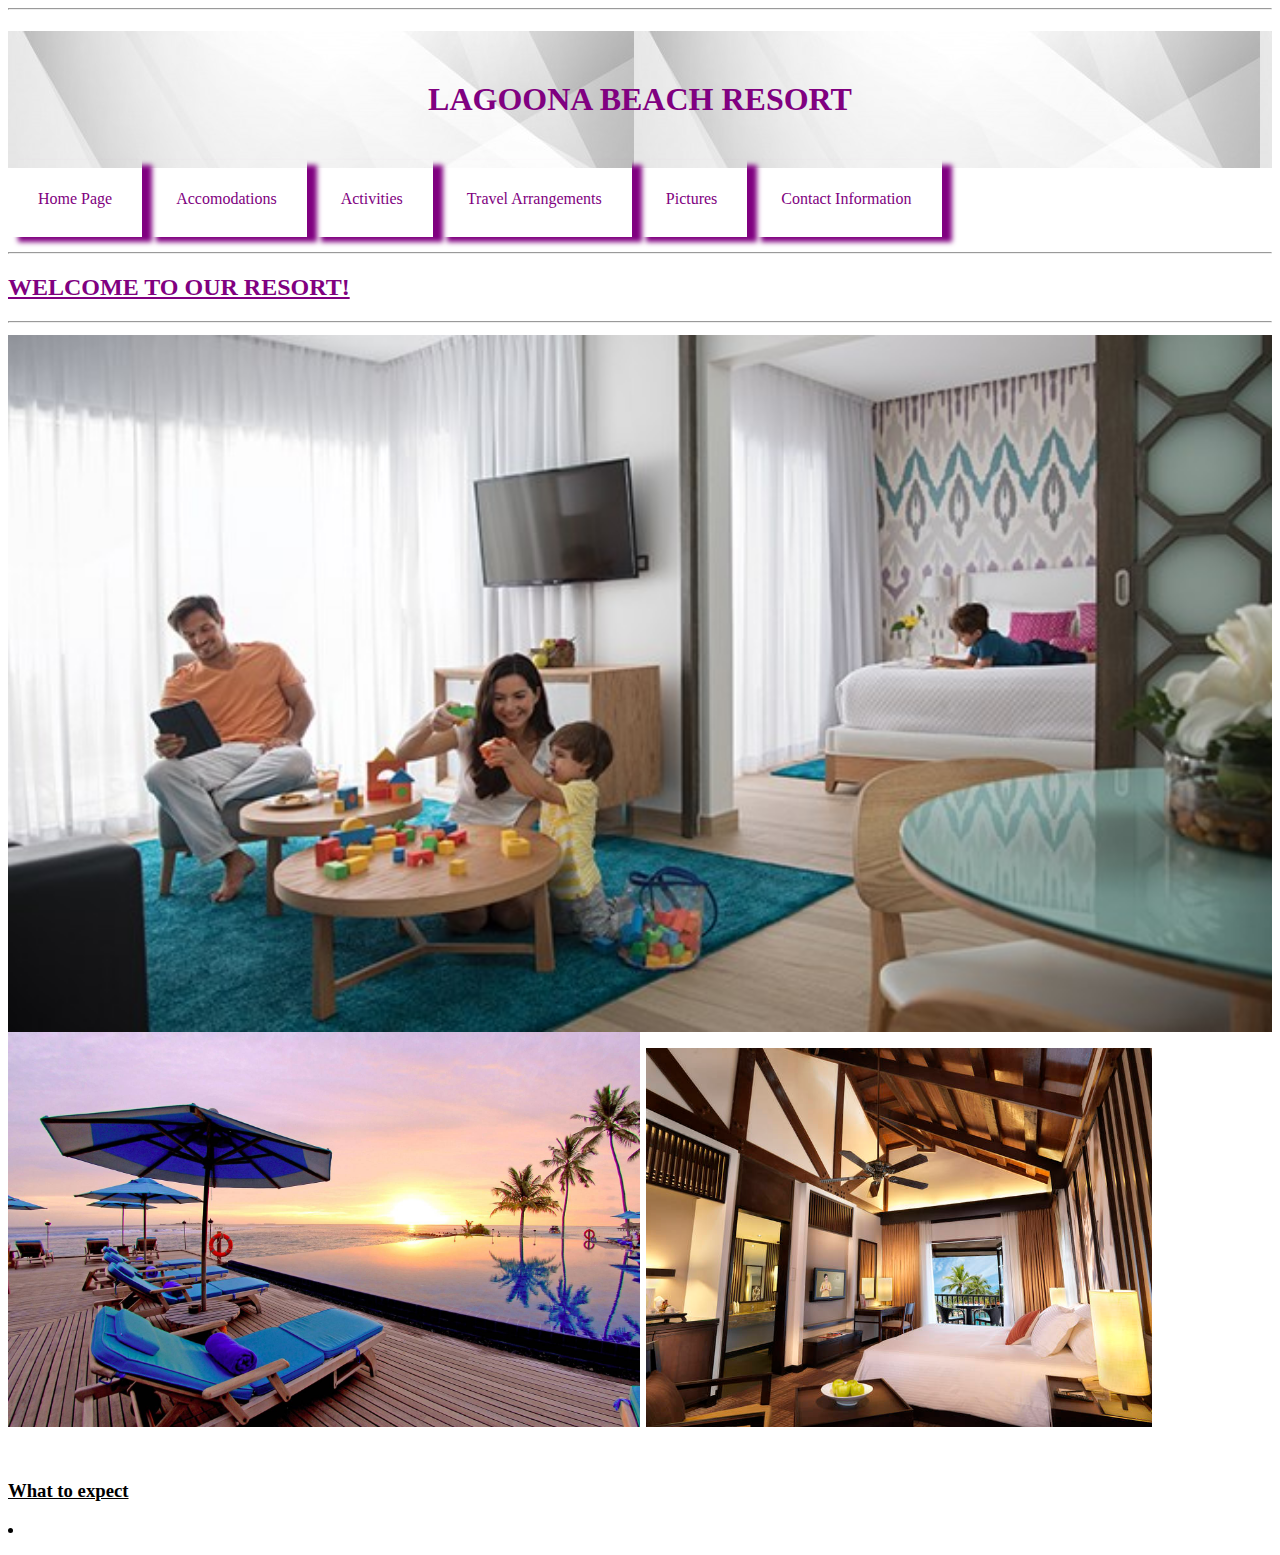
<file: index.html>
<html>
  <head><title>LAGOONA BEACH RESORT</title>
      <meta name="viewport" content="width=device-width,initial-scale=1,maximum-scale=1,user-scalable=no">
      <meta http-equiv="X-UA-Compatible" content="IE=edge,chrome=1">
      <meta name="HandheldFriendly" content="true">
    <link href="css/styles.css" rel="stylesheet" type="text/css">
    <hr>
  </head>
  <body>
    <h1>LAGOONA BEACH RESORT</h1>

    <div id="link">
      <a href="index.html">Home Page</a>
      <a href="accommodations.html">Accomodations</a>
      <a href="activities.html">Activities</a>
      <a href="travel-arangements.html">Travel Arrangements</a>
      <a href="pictures.html">Pictures</a>
      <a href="contact-information.html">Contact Information</a>
    </div>
      <br>
      <br>
      <hr>
    <h2><u>WELCOME TO OUR RESORT!</u><h2>
      <hr>
      <div id="images">
          <img src="resort-website.jpg" width="100%" />
          <img src="resort-website3.jpg" width="50%" />
          <img src="resort-website2.jpg" width="40%" />
      </div>
      <br>
    <h3><u>What to expect<u></h3>
          <li>
            <ol>


  </body>
  </html>
</file>
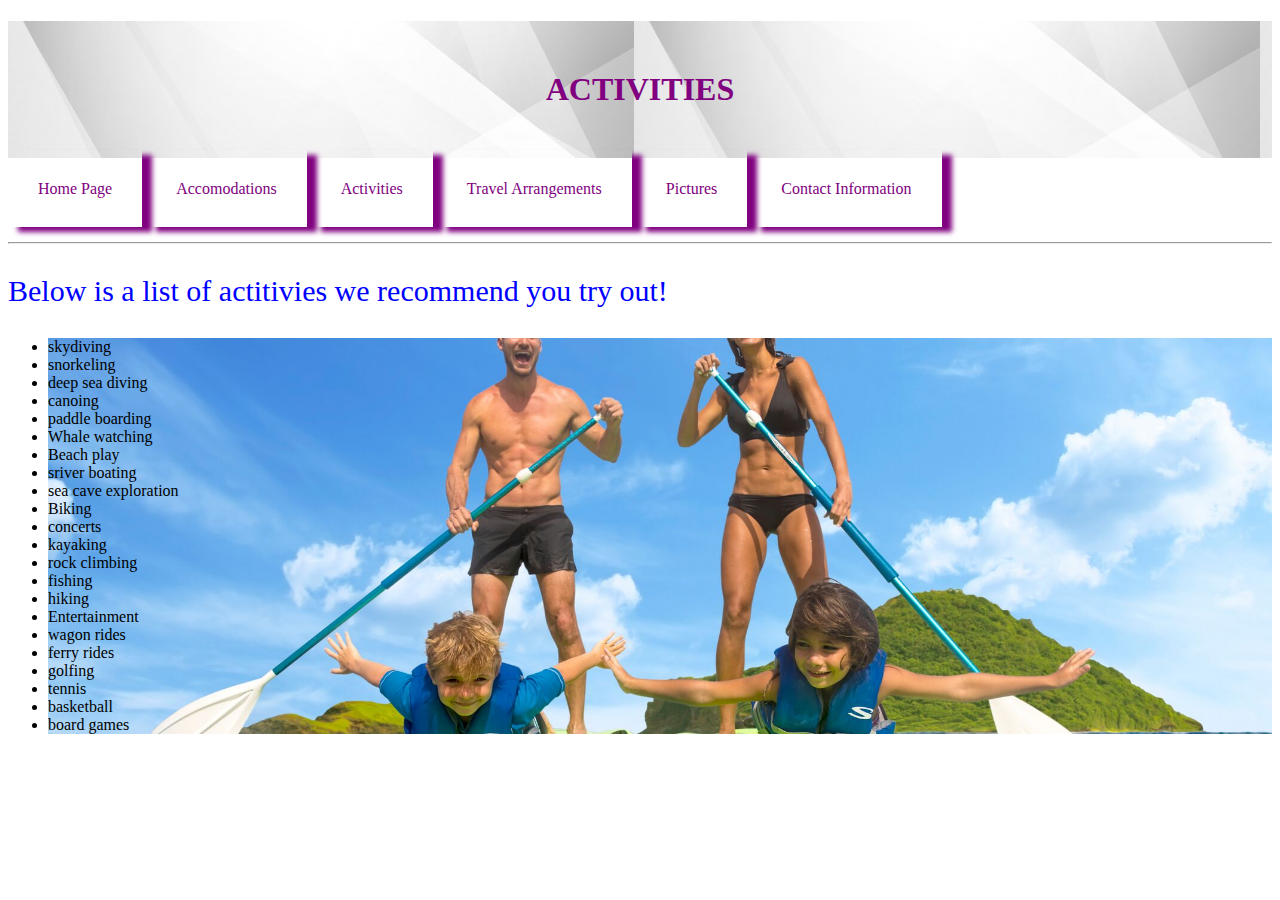
<file: activities.html>
<!DOCTYPE html>
<html>
  <head>
    <title>Activities</title>
      <link href="css/styles.css" rel="stylesheet" type="text/css">
  </head>
  <body>
    <h1>ACTIVITIES</h1>
    <div id="link">
      <a href="index.html">Home Page</a>
      <a href="accommodations.html">Accomodations</a>
      <a href="activities.html">Activities</a>
      <a href="travel-arangements.html">Travel Arrangements</a>
      <a href="pictures.html">Pictures</a>
      <a href="contact-information.html">Contact Information</a>
    </div>
    <br>
    <br>
    <hr>
    <p style="color:blue;font-size:30px;"> Below is a list of actitivies we recommend you try out!</p>
    <ul>
    <div id="list">
      <li>skydiving</li>
      <li>snorkeling</li>
      <li>deep sea diving</li>
      <li>canoing</li>
      <li>paddle boarding</li>
      <li>Whale watching</li>
      <li>Beach play</li>
      <li>sriver boating</li>
      <li>sea cave exploration</li>
      <li>Biking</li>
      <li>concerts</li>
      <li>kayaking</li>
      <li>rock climbing</li>
      <li>fishing</li>
      <li>hiking</li>
      <li>Entertainment</li>
      <li>wagon rides</li>
      <li>ferry rides</li>
      <li>golfing</li>
      <li>tennis</li>
      <li>basketball</li>
      <li>board games</li>
    </div>
    <ul>
  </body>
</html>
</file>
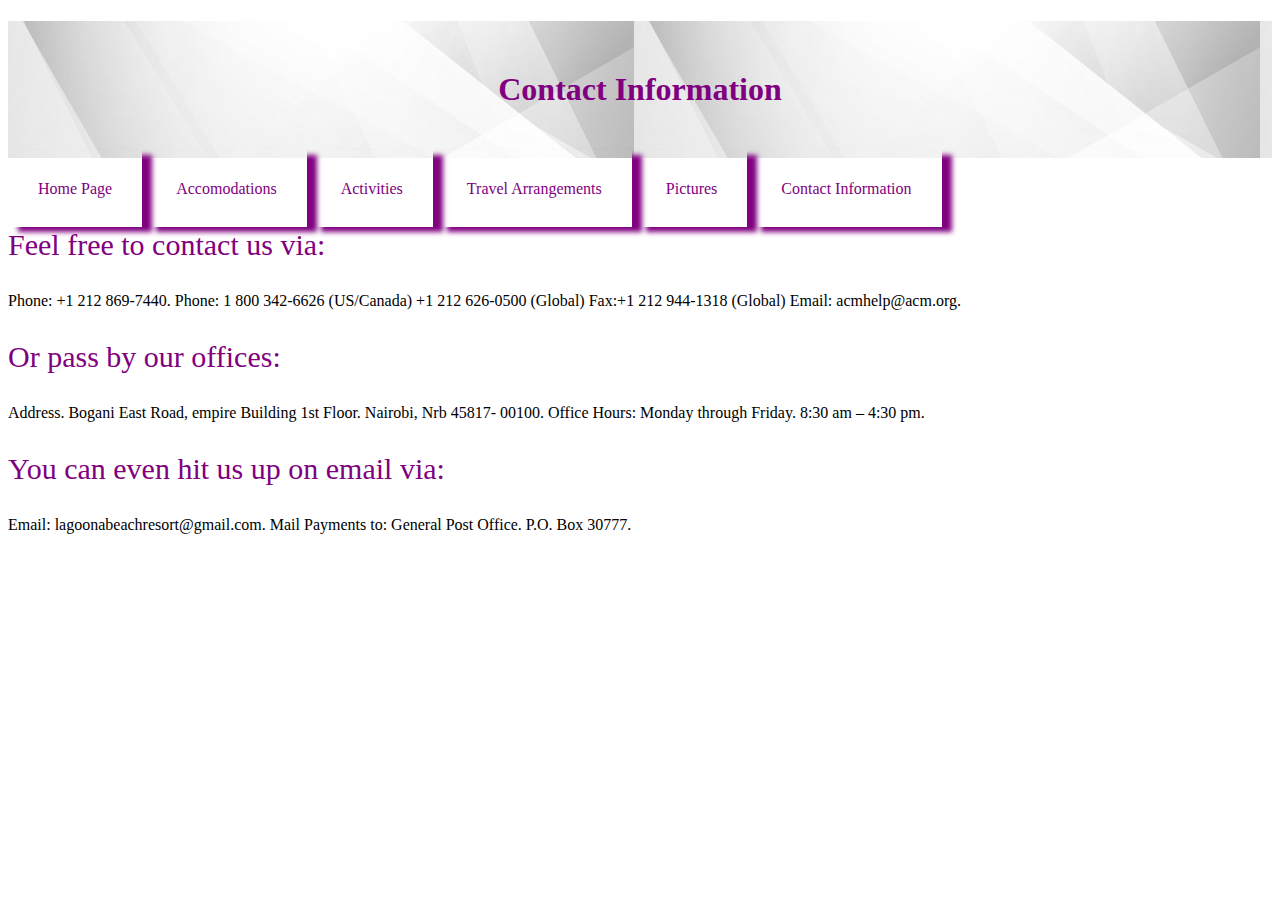
<file: contact-information.html>
<!DOCTYPE html>
<html>
  <head>
    <title>Contact Information</title>
    <link href="css/styles.css" rel="stylesheet" type="text/css">
  </head>
  <body>
    <h1>Contact Information</h1>
    <div id="link">
      <a href="index.html">Home Page</a>
      <a href="accommodations.html">Accomodations</a>
      <a href="activities.html">Activities</a>
      <a href="travel-arangements.html">Travel Arrangements</a>
      <a href="pictures.html">Pictures</a>
      <a href="contact-information.html">Contact Information</a>
    </div>
    <p style="color:purple;font-size:30px;">Feel free to contact us via:</p>
      Phone: +1 212 869-7440.
      Phone: 1 800 342-6626 (US/Canada) +1 212 626-0500 (Global) Fax:+1 212 944-1318 (Global) Email: acmhelp@acm.org.
    <p style="color:purple;font-size:30px;">Or pass by our offices:</p>
      Address. Bogani East Road, empire Building 1st Floor. Nairobi, Nrb 45817- 00100.
      Office Hours: Monday through Friday. 8:30 am – 4:30 pm.
    <p style="color:purple;font-size:30px;">You can even hit us up on email via:</p>
      Email: lagoonabeachresort@gmail.com.
      Mail Payments to: General Post Office. P.O. Box 30777.


  </body>
</html>
</file>
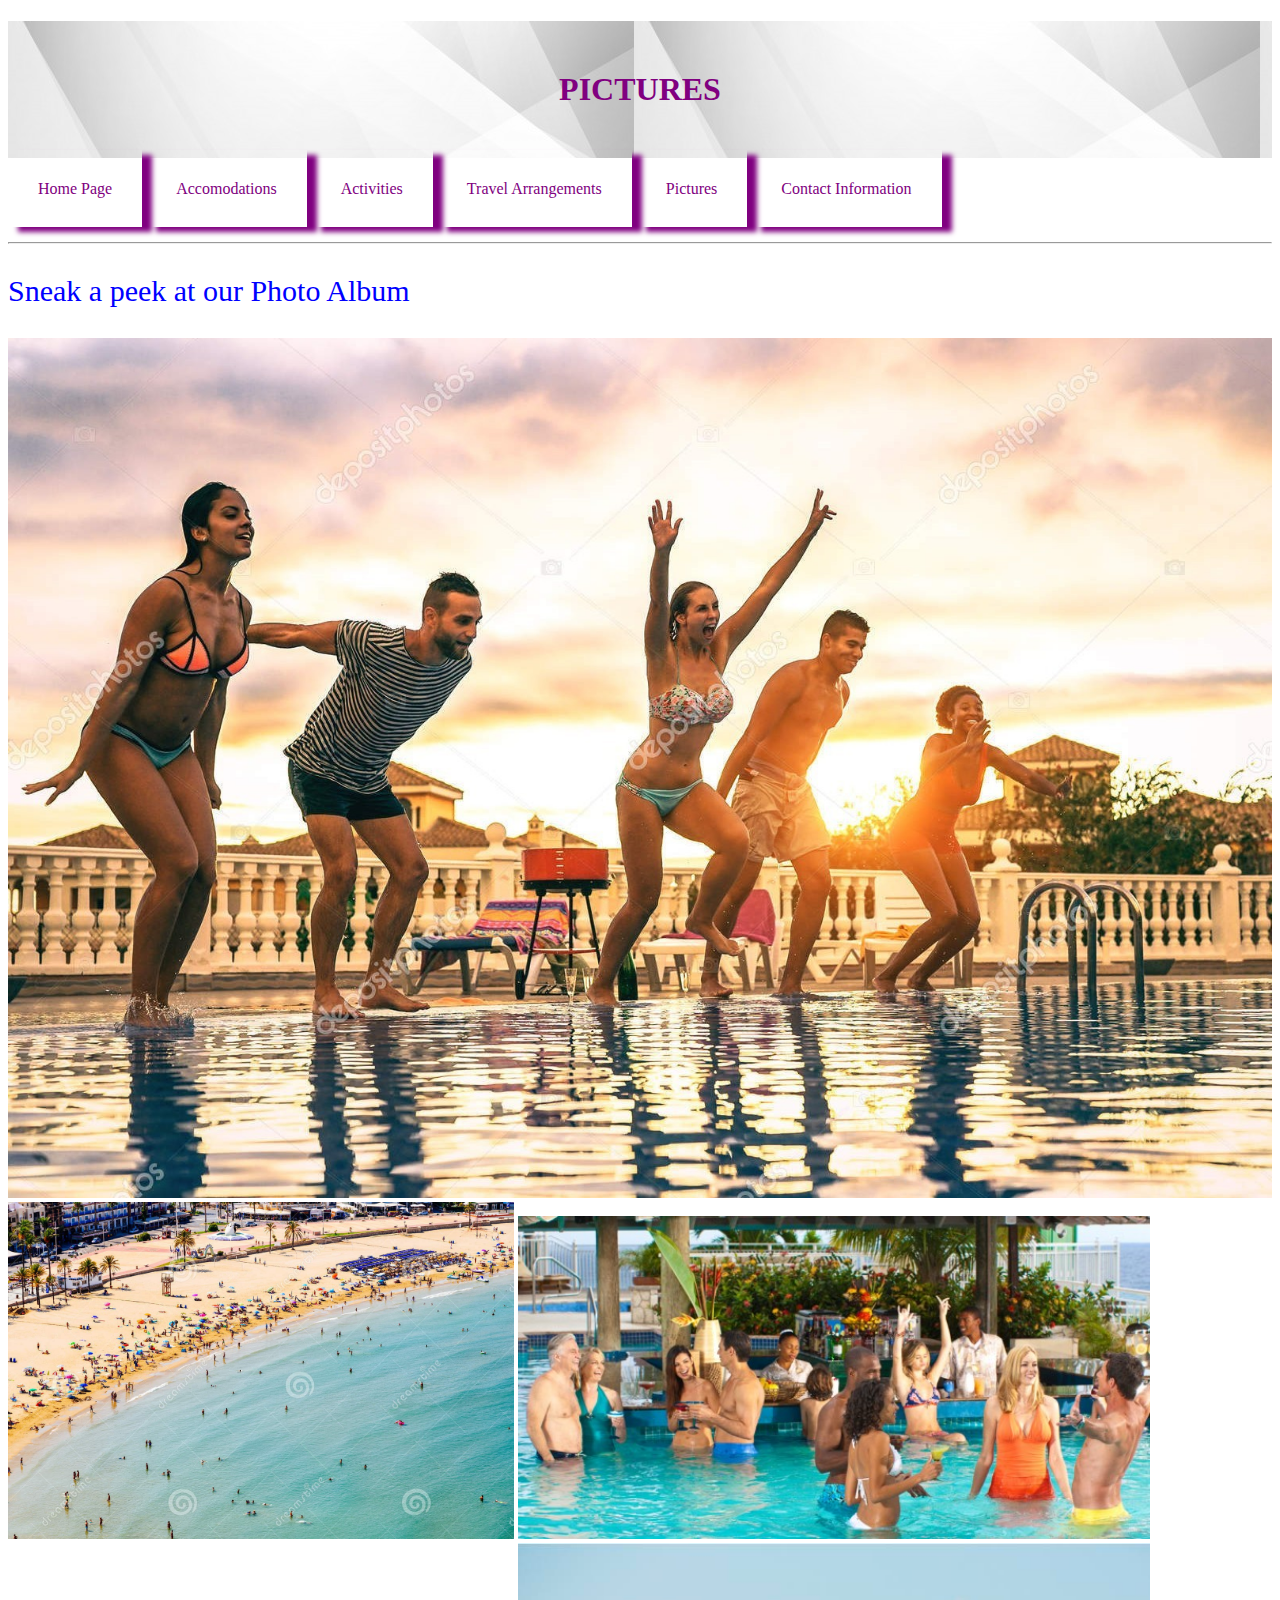
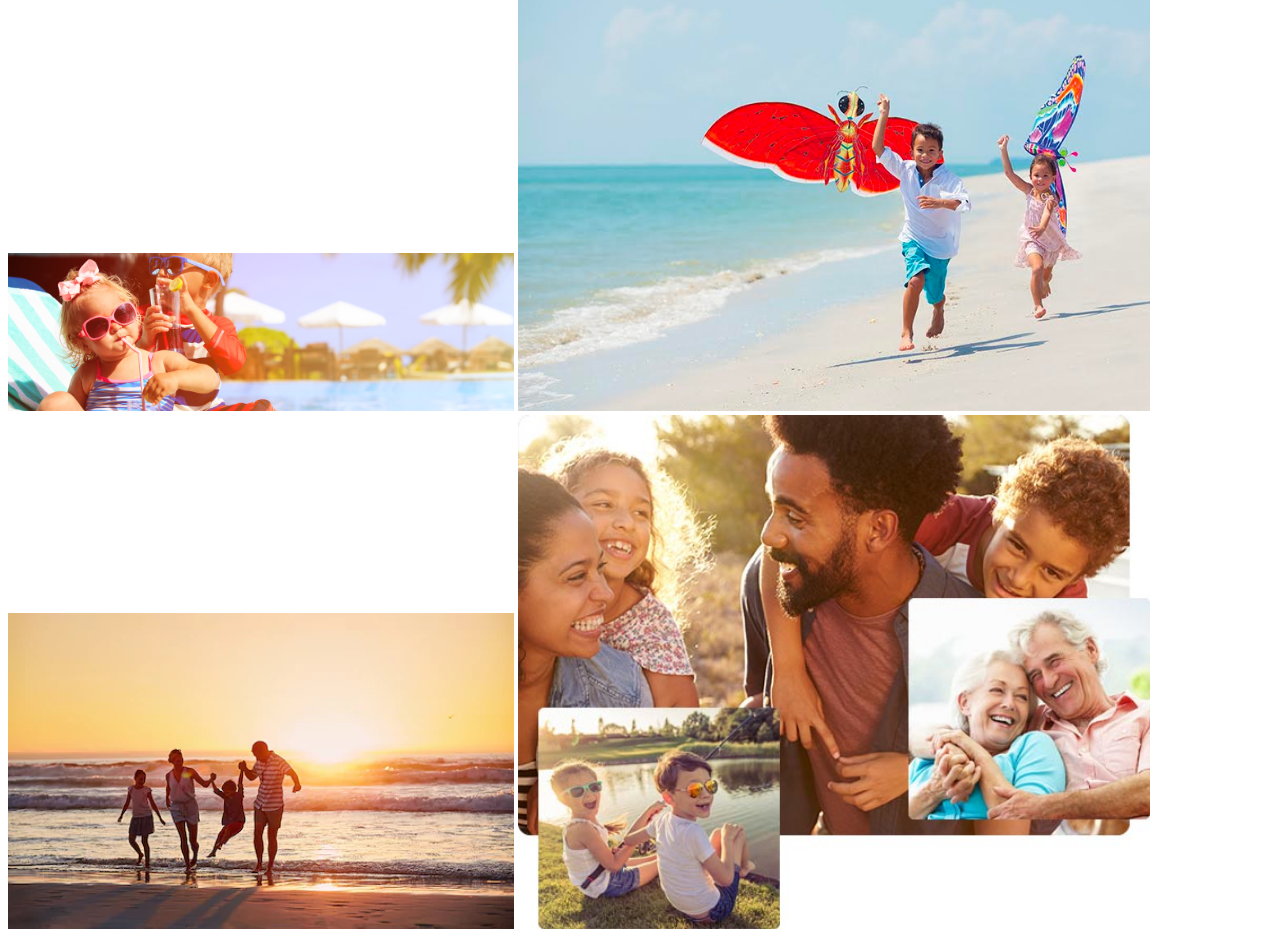
<file: pictures.html>
<!DOCTYPE html>
<html>
  <head>
    <title>Pictures</title>
    <link href="css/styles.css" rel="stylesheet" type="text/css">
  </head>
  <body>
    <h1>PICTURES</h1>
    <div id="link">
      <a href="index.html">Home Page</a>
      <a href="accommodations.html">Accomodations</a>
      <a href="activities.html">Activities</a>
      <a href="travel-arangements.html">Travel Arrangements</a>
      <a href="pictures.html">Pictures</a>
      <a href="contact-information.html">Contact Information</a>
    </div>
    <br>
    <br>
    <hr>
    <p style="color:blue;font-size:30px;"> Sneak a peek at our Photo Album</p>
    <img src="photo1.jpg" width="100%" />
    <img src="photo2.jpg" width="40%" />
    <img src="photo3.jpg" width="50%" />
    <img src="photo4.jpg" width="40%" />
    <img src="photo5.jpg" width="50%" />
    <img src="photo6.webp" width="40%" />
    <img src="photo7.jpg" width="50%" />
  </body>
</html>
</file>
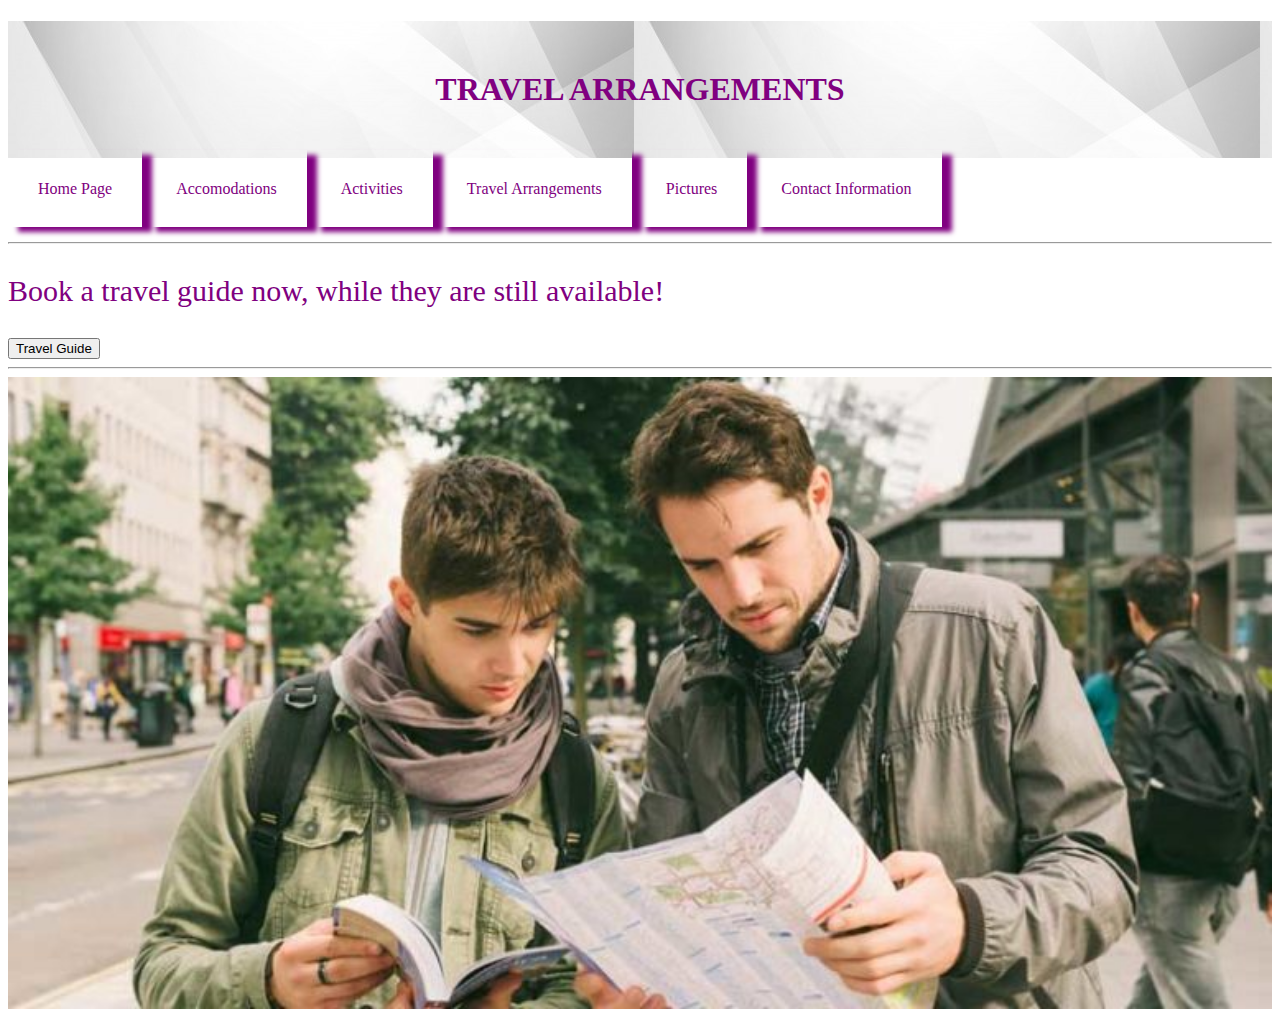
<file: travel-arangements.html>
<!DOCTYPE html>
<html>
  <head>
    <title>Travel Arrangements</title>
    <link href="css/styles.css" rel="stylesheet" type="text/css">
  </head>
  <body>
    <h1>TRAVEL ARRANGEMENTS</h1>
    <div id="link">
      <a href="index.html">Home Page</a>
      <a href="accommodations.html">Accomodations</a>
      <a href="activities.html">Activities</a>
      <a href="travel-arangements.html">Travel Arrangements</a>
      <a href="pictures.html">Pictures</a>
      <a href="contact-information.html">Contact Information</a>
    </div>
    <br>
    <br>
    <hr>
    <p style="color:purple;font-size:30px;"> Book a travel guide now, while they are still available!</p>
    <button type="button">Travel Guide</button>
    <hr>
    <img src="travel-guide.jpg" width="100%" />
  </body>
</html>
</file>
<file: css/styles.css>
h1 {
   color: purple;
   text-align: center;
   background-image:url(grey.jpg);
   padding: 50px;
}
h2 {
   color: purple;
}
#link a{
   box-shadow: 10px 5px 5px purple;
   padding: 30px;
}
#list {
   background-image:url(activities.jpg);
   background-repeat: no-repeat;
   background-position: center;
   background-size: cover;
}
A:link { COLOR: purple; TEXT-DECORATION: none; font-weight: normal }
A:visited { COLOR: purple; TEXT-DECORATION: none; font-weight: normal }
A:active { COLOR: red; TEXT-DECORATION: none }
A:hover { COLOR: pink; TEXT-DECORATION: none; font-weight: none }
</file>
